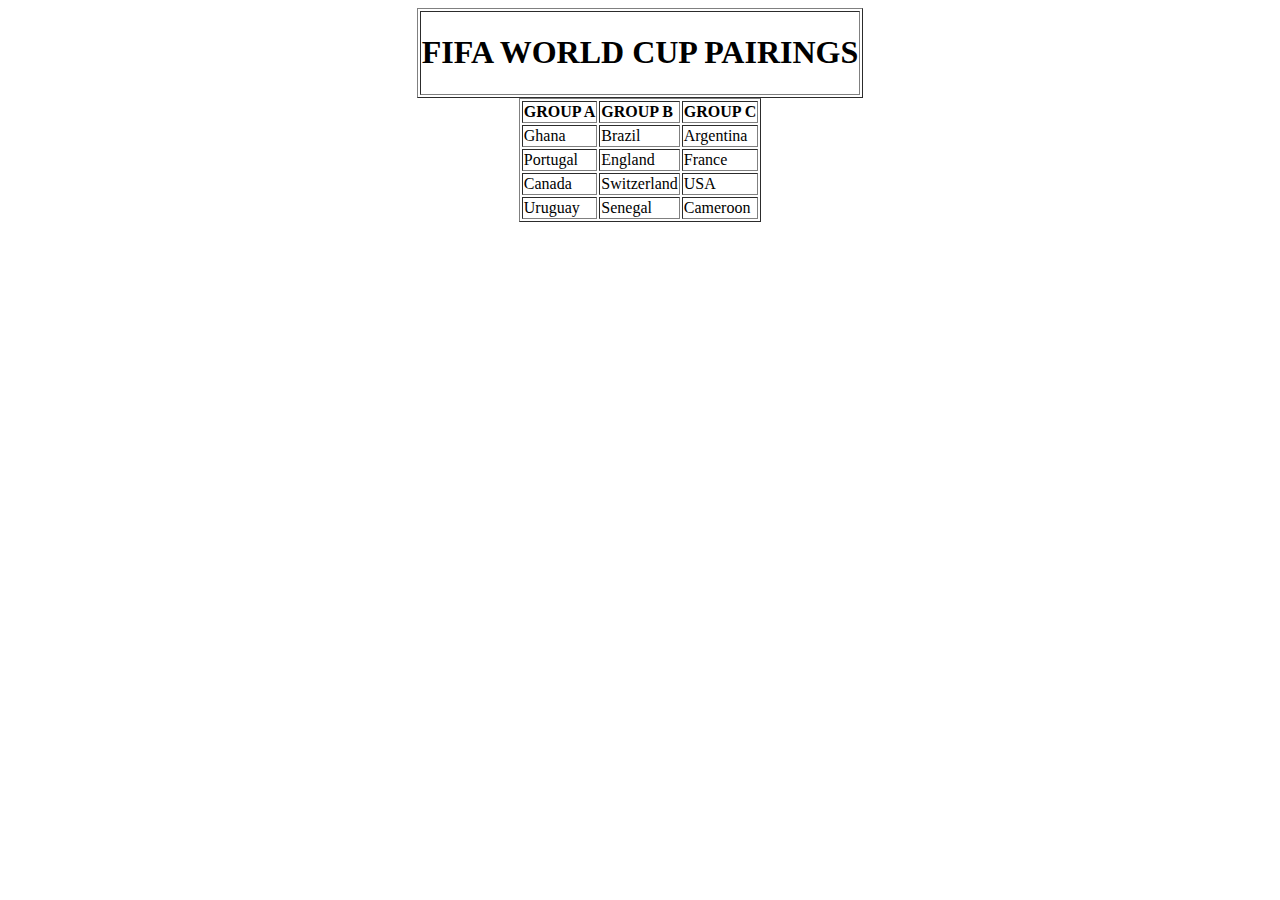
<file: MIDSEM/index.html>
<!DOCTYPE html>
<html lang="en">
<head>
    <meta charset="UTF-8">
    <meta name="viewport" content="width=device-width, initial-scale=1.0">
    <title>World Cup Tournament</title>
    <link rel="stylesheet" href="styles.css">
</head>
<body>
    <section>
        <table border = 1>
            <th>
                <h1 style="text-align: center;">FIFA WORLD CUP PAIRINGS</h1>
            </th>
            <table border = 1  >
                
                    <tr>
                        <td><b>GROUP A</b></td>
                        <td><b>GROUP B</b></td>
                        <td><b>GROUP C</b></td>
                    </tr>
    
                    <tr>
                        <td>Ghana</td>
                        <td>Brazil</td>
                        <td>Argentina</td>
                    </tr>
    
                    <tr>
                        <td>Portugal</td>
                        <td>England</td>
                        <td>France</td>
                    </tr>
    
                    <tr>
                        <td>Canada</td>
                        <td>Switzerland</td>
                        <td>USA</td>
                    </tr>
    
                    <tr>
                        <td>Uruguay</td>
                        <td>Senegal</td>
                        <td>Cameroon</td>
                    </tr>
                
            </table>
        </table>
        
    </section>
   

</body>
</html>
</file>
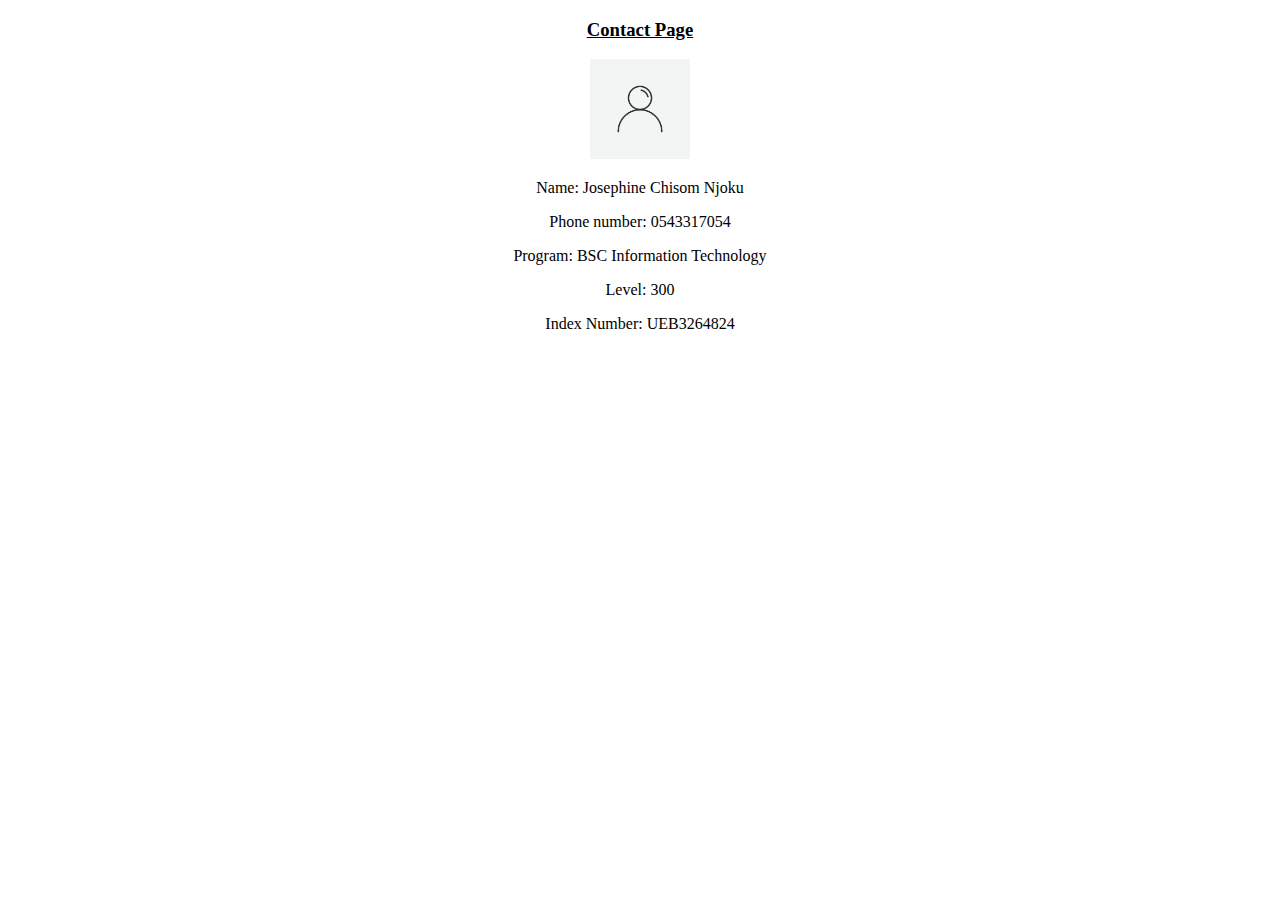
<file: MIDSEM/index3.html>
<!DOCTYPE html>
<html lang="en">
<head>
    <meta charset="UTF-8">
    <meta name="viewport" content="width=device-width, initial-scale=1.0">
    <title>Contact Page</title>
</head>
<body>
    <div style="text-align: center;">
        <h3 style="text-decoration: underline;">Contact Page</h3>
        <img src="image.jpeg" alt="my image" height="100px">
        <p>Name: Josephine Chisom Njoku</p>
        <p>Phone number: 0543317054</p>
        <p>Program: BSC Information Technology</p>
        <p>Level: 300</p>
        <p>Index Number: UEB3264824</p>
    </div>
    
</body>
</html>
</file>
<file: MIDSEM/styles.css>
section{
    align-items: center;
    justify-content: center;
    justify-items: center;
}
</file>
